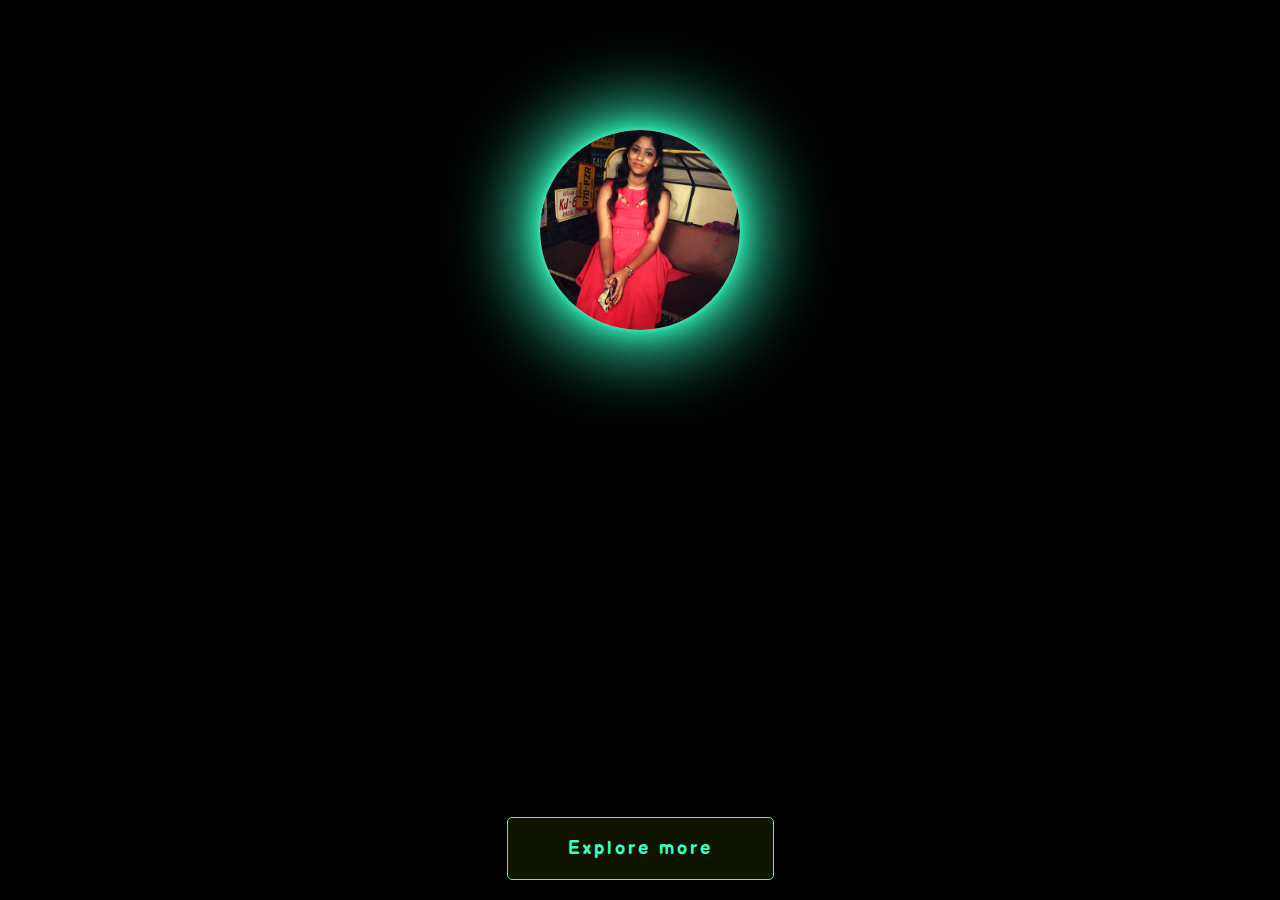
<file: index.html>
<!DOCTYPE html>
<html lang="en">

<head>
    <meta charset="utf-8" />
    <meta name="viewport" content="width=device-width, initial-scale=1" />
    <title>Happy Birthday Sarika😉</title>
    <link href="https://fonts.googleapis.com/css?family=Muli&display=swap" rel="stylesheet">
    <link href="https://fonts.googleapis.com/css2?family=Balsamiq+Sans&display=swap" rel="stylesheet">
    <link rel="stylesheet" href="style.css">
    <link rel="shortcut icon" href="images/icon.png" type="image/x-icon">
</head>

<body>

    <div class="loader">
        <div class="img">
            <img src="images/sarika.png" alt="Sarika Image" class="sarika_img">
        </div>

        <div>
            <h1 class="heading">
                <span>H</span>
                <span>A</span>
                <span>P</span>
                <span>P</span>
                <span>Y</span>
                <br>
                <span>B</span>
                <span>I</span>
                <span>R</span>
                <span>T</span>
                <span>H</span>
                <span>D</span>
                <span>A</span>
                <span>Y</span>
                <br>
                <span>L</span>
                <span>O</span>
                <span>V</span>
                <span>E</span>
            </h1>
        </div>
        <div>
            <button onclick="start()" class="btn">Explore more</button>
        </div>
        <div class="demo">

        </div>

    </div>
    <main class="main">

        <h1 class="title">
            <span>H</span><span>A</span><span>P</span><span>P</span><span>Y</span><span>B</span><span>I</span><span>R</span><span>T</span><span>H</span><span>D</span><span>A</span><span>Y</span>
        </h1>
        <div class="img">
            <img src="images/sarika.png" alt="Sarika Image">
        </div>
        <h1>😘😘Maau😘😘</h1>
        <h1 class="maau"></h1>
        
        <h2 class="subtitle">Best Wishes for You </h2>
        <div class="container">

        </div>

        <audio src="./songs/song.mp3" loop id="music"></audio>
        <button class="btn" onclick="showGift()">Birthday Gift is Here!</button>
        
    </main>
    
<main class="teddy_area">
  
    <div>
        <h1 class="heading" id="birthday_wish">Here's your Birthday GifT</h1>
    </div>
   
    
    <!-- for GifT box  -->
    <canvas id="canvas"></canvas>
        
        <div id="sea"></div>
        <div id="beach"></div>
        
        
         <div id="merrywrap" class="merrywrap">
            <div class="giftbox">
                <div class="cover">
                    <div></div>
                </div>
                
                <div class="box"></div>
            </div>

            <!-- for teddy -->
    <div class="teddy">

        <div class="body1"></div>
        <div class="body2"></div>
        <main class="heartbeat">
            <div class="heart"></div>
        </main>

        <div class="ear1">
            <div class="earl1"></div>
            <div class="earl2"></div>
            <div class="earl3"></div>
            <div class="earl4"></div>
        </div>
        <div class="ear2">
            <div class="earr1"></div>
            <div class="earr2"></div>
            <div class="earr3"></div>
            <div class="earr4"></div>
        </div>
        <div class="mouth1"></div>
        <div class="mouth2"></div>
        <div class="eye1">
            <div class="eyel1"></div>
            <div class="eyelball1"></div>
            <div class="eyelball2"></div>
            <div class="eyellash1"></div>
            <div class="eyellash2"></div>
        </div>
        <div class="eye2">
            <div class="eye2o">
                <div class="eyerlash1"></div>
                <div class="eyerlash2"></div>
                <div class="eyer1"></div>
                <div class="eyerball1"></div>
                <div class="eyerball2"></div>
            </div>
            <div class="oval1"></div>
            <div class="oval2"></div>
            <div class="nose"></div>
            <div class="nosewhite"></div>
            <div class="noseline"></div>
            <div class="smile"></div>
            <div class="sn1"></div>
            <div class="sn2"></div>

        </div>
        <div class="hand1">
            <div class="handl1"></div>
            <div class="handl2"></div>
        </div>

        <div class="hand2">
            <div class="handr1"></div>
            <div class="handr2"></div>
        </div>
        <div class="foot1">
            <div class="footl1"></div>
            <div class="footl2"></div>
            <div class="toel1"></div>
            <div class="toel2"></div>
            <div class="toel3"></div>
            <div class="toel4"></div>
            <div class="pawl1"></div>
            <div class="pawl2"></div>
            <div class="pawl3"></div>
        </div>
        <div class="foot2">
            <div class="footr1"></div>
            <div class="footr2"></div>
            <div class="toer1"></div>
            <div class="toer2"></div>
            <div class="toer3"></div>
            <div class="toer4"></div>
            <div class="pawr1"></div>
            <div class="pawr2"></div>
            <div class="pawr3"></div>
        </div>
    </div>
    
    <button class="btn" id="showWish" onclick="showWishesCards();">See Memories</button>

    </main>
    <script src="script.js"></script>

</body>

</html>
</file>
<file: style.css>
* {
  margin: 0;
  padding: 0;
  font-family: "Balsamiq Sans", cursive;
  box-sizing: border-box;
}
@font-face {
  font-family: neon;
  src: url(./neon_pixel-7.ttf);
}

body {
  font-family: "Muli", sans-serif;
  font-weight: 400;
  line-height: 1.5;
  font-size: 1rem;
  color: #fff;
  background: #000;
}
.loader {
 display: flex;
 justify-content:center;
 align-items: stretch;
 flex-direction: column;
  height: 100vh;
  width: 100%;
  background: #000
  url("https://images.milled.com/2019-11-14/btA7CNtXlck-Q8IK/ZyXRKD-f4EbT.gif");
  background-size: auto;
  background-attachment: fixed;
  text-align: center;
  padding: 20px;
  padding-top: 120px;
  z-index: 5;
}

.loader .img {
  height: 200px;
  width: 200px;
  border-radius: 50%;
  box-shadow: 0 0 5px var(--color),
              0 0 25px var(--color),
              0 0 75px var(--color),
              0 0 100px var(--color);
}
:root{
  --color: #36ffc1;
}
.btn {
  padding: 20px 60px;
  letter-spacing: 3px;
  background: rgb(15, 20, 0);
  color: var(--color);
  font-weight: bold;
  font-size: large;
  border-radius: 5px;
  border: 1px solid var(--color);
  transition: 0.3s;
  cursor: pointer;
}
.btn:hover {
  background: var(--color);
  color: #000;
  box-shadow: 0 0 5px var(--color),
              0 0 25px var(--color),
              0 0 50px var(--color);
}
a,
a:hover {
  text-decoration: none;
}
img {
  width: 100%;
}
.main {
  text-align: center;
  background: #000000 url("https://cdn.dribbble.com/users/1277402/screenshots/5986513/fireworks.gif");
  background-size: cover;
  background-repeat: no-repeat;
  background-position: center top;
  height: 100vh;
  width: 100vw;
  overflow-y: scroll;
}
.title {
  font-size: 2.5rem;
  font-family: sans-serif;
}
.title span {
  display: inline-block;
  margin: 0 1px;
  color: #ff5252;
  animation: filter 1s linear infinite;
}
.title span:nth-child(1) {
  transform: translateY(80px);
}
.title span:nth-child(2) {
  transform: translateY(60px);
  animation-delay: 0.2s;
}
.title span:nth-child(3) {
  transform: translateY(40px);
  animation-delay: 0.4s;
}
.title span:nth-child(4) {
  transform: translateY(25px);
  animation-delay: 0.6s;
}
.title span:nth-child(5) {
  transform: translateY(10px);
  animation-delay: 0.8s;
}
.title span:nth-child(6) {
  transform: translateY(2px);
  animation-delay: 1s;
}
.title span:nth-child(7) {
  margin: 0 3px;
  animation-delay: 1.2s;
}
.title span:nth-child(8) {
  transform: translateY(2px);
  animation-delay: 1.4s;
}
.title span:nth-child(9) {
  transform: translateY(10px);
  animation-delay: 1.6s;
}
.title span:nth-child(10) {
  transform: translateY(25px);
  animation-delay: 1.8s;
}
.title span:nth-child(11) {
  transform: translateY(40px);
  animation-delay: 2s;
}
.title span:nth-child(12) {
  transform: translateY(60px);
  animation-delay: 2.2s;
}
.title span:nth-child(13) {
  transform: translateY(80px);
  animation-delay: 2.4s;
}
@keyframes filter {
  from {
    filter: hue-rotate(0deg);
  }
  to {
    filter: hue-rotate(360deg);
  }
}
.img {
  width: 150px;
  height: 150px;
  border-radius: 50%;
  overflow: hidden;
  margin: auto;
  background: #fffff2;
  margin-top: 10px;
}
.main .img {
  animation: spin 2s linear infinite;
  transition: 0.3s;
}
.main .img:hover {
  animation-play-state: paused;
}
@keyframes spin {
  to {
    transform: rotate(360deg);
  }
}
.img ~ h1 {
  color: #fbb04b;
}
.subtitle {
  margin: 40px 0 0;
  padding: 20px;
  font-family: cursive;
}
.container {
  padding: 20px;
}
 /* for cat animation */
 
.card {
  padding: 15px;
  border-radius: 20px;
  margin-bottom: 30px;
  box-shadow: 2px 2px 10px rgba(0, 0, 0, 0.3);
  animation: fadeIn 1s ease;
  transition: 0.5s ease;
}
.maau::before{
  background-image:  url('https://media1.tenor.com/images/e01db4eb72650693cf98f9fedb272fe7/tenor.gif?itemid=14859151');
  background-size: 100% 100%;
  display: inline-block;
  width: 100px; 
  height: 100px;
  border-radius: 50%;
  content:"";
 
}
.maau::after{
  background-image:  url('https://i.pinimg.com/originals/20/af/d6/20afd6fa304cd271ba789c45132f6755.gif');
  background-size: 100% 100%;
  display: inline-block;
  width: 100px; 
  height: 100px;
  border-radius: 50%;
  content:"";
 
}
.card:hover {
  transform: translateY(-10px);
}
@keyframes fadeIn {
  from {
    transform: translateY(40px);
    opacity: 0;
  }
  to {
    transform: translateY(0px);
    opacity: 1;
  }
}
.card:nth-child(odd) {
  background: linear-gradient(45deg, #d4145a, #ffe89a);
}
.card:nth-child(even) {
  background: linear-gradient(45deg, #4f00bc, #29abe2);
}
.card:nth-child(4),
.card:nth-child(7) {
  background: linear-gradient(45deg, #45145a, #1499ff);
}
.card .img {
  height: 120px;
  width: 120px;
  margin: 15px auto;
  animation: none;
}
.card_text {
  margin: 15px 0;
  font-size: 18px;
}

.mouth1{
  position:absolute;
  height:40vmin;
  width:40vmin;
  background-color:rgb(252,142,172);
  
  border-radius:49% 51% 50% 50% / 43% 42% 45% 42% ;
}

.mouth2{
  position:absolute;
  height:36vmin;
  width:36vmin;
  background-color:rgb(255,193,204);
  left:2vmin;
  top:1vmin;
  border-radius:49% 51% 50% 50% / 43% 42% 45% 42% ;
}

.earl1, .earr1{
  position:absolute;
  border-radius:50%;
  height:20vmin;
  width:20vmin;
  background-color:rgb(252,142,172);
}

.earl2, .earr2{
  position:absolute;
  border-radius:50%;
  height:18vmin;
  width:18vmin;
  background-color:rgb(255,193,204);
}
.earl3, .earr3{
  position:absolute;
  border-radius:50%;
  height:15vmin;
  width:15vmin;
  background-color:rgb(222,93,131);
}

.earl4, .earr4{
  position:absolute;
  border-radius:50%;
  height:14vmin;
  width:14vmin;
  background-color: #f36196;
}
.ear1{
  position:absolute;
  transform:rotate(180deg);
  top:20vmin;
  left:10vmin;
}

.ear2{
  position:absolute;
   transform:rotate(270deg);
   top:20vmin;
   left:30vmin;
}

.eye1, .eye2{
  position:absolute;
  transform:scale(0.3);
}

.eyel1, .eyer1{
  position:absolute;
  border-radius:50%;
  height:30vmin;
  width:15vmin;
  background-color:black;
}

.eyelball1, .eyerball1{
  position:absolute;
  border-radius:50%;
  height:7vmin;
  width:7vmin;
  background-color:white;
  left:4vmin;
  top:3vmin;
  opacity:0.9;
}
.eyelball2, .eyerball2{
  position:absolute;
  border-radius:50%;
  height:5vmin;
  width:5vmin;
  background-color:snow;
  left:3vmin;
  top:12vmin;
  opacity:0.9;
}

.eyellash1, .eyerlash1{
  position:absolute;
  width:2vmin;
  height:8vmin;
  background-color:black;
  transform:rotate(-45deg);
  top:3vmin;
}
.eyellash2, .eyerlash2{
  position:absolute;
  width:2vmin;
  height:8vmin;
  background-color:black;
  transform:rotate(-45deg);
  top:-3vmin;
}


.nose{
  position:absolute;
  border-radius:49% 51% 50% 50% / 21% 21% 79% 79% ;
  height:15vmin;
  width:20vmin;
  background:black;
  top:25vmin;
  left:-20vmin;
}

.nosewhite{
  position:absolute;
  border-radius:50%;
  height:5vmin;
  width:13vmin;
  background-color:white;
  top:27vmin;
  left:-17vmin;
}
.oval1{
  position:absolute;
  border-radius:50%;
  height:45vmin;
  width:72vmin;
  background-color:rgb(222,93,131);
  top:30vmin;
  left:-45vmin;
}

.oval2{
  position:absolute;
  border-radius:50%;
  height:43vmin;
  width:63vmin;
  background-color: #f36196;
  top:30vmin;
  left:-41vmin;
}

.noseline{position:absolute;
  width:2vmin;
  height:17vmin;
  background-color:black;
  top:37vmin;
  left:-12vmin;
}

.sn1, .sn2{
  position:absolute ; 
  width:8vmin; 
  height:5vmin; 
  border:2vmin solid black;
  border-top-color:transparent;
  border-bottom-left-radius: 160vmin;
   border-bottom-right-radius: 160vmin;
    background:transparent;
}
.sn1{
  top:48vmin;
  left:-22vmin;
}
.sn2{
  top:48vmin;
  left:-12vmin;
}

.smile{
 position:absolute ; 
  width:18vmin; 
  height:10vmin; 
  border-bottom-left-radius: 160vmin;
   border-bottom-right-radius: 160vmin;
    background: #C6011F;
    top:55vmin;
    left:-20vmin;
}

.body1{
  position:absolute;
  border-radius:50%;
  width:45vmin;
  height:45vmin;
  background-color:pink;
  top:25vmin;
  left:-2.5vmin;
}
.body2{
  position:absolute;
  border-radius:50%;
  width:40vmin;
  height:40vmin;
  background-color:rgb(252,142,172);
  top:30vmin;
  left:0vmin;
}


.heart{ 
     left: 20vmin; 
     position: relative; 
     width: 90vmin; 
     height: 90vmin; 
     background: linear-gradient(90deg, #eb3349 0%, #f45c43 100%); 
     transform: rotate(45deg);
      -webkit-transform:rotate(45deg);
} 
.heart:before{ 
     width: 90vmin; 
     height: 45vmin; 
     border-top-left-radius: 90vmin;
      border-top-right-radius: 90vmin;
       background: linear-gradient(90deg, #eb3349 0%, #f45c43 100%); 
       content: ""; 
       position: absolute; 
       bottom:88vmin; 
} 
.heart:after{ 
       width: 45vmin; 
       height: 90vmin;
       border-bottom-left-radius: 90vmin;
       border-top-left-radius:90vmin;
       background: linear-gradient(-90deg, #eb3349 0%, #f45c43 100%);  
       content: ""; 
       right:88vmin; 
       position:absolute; 
}

.heartbeat{
  position:absolute;
  top:10vmin;
  left:-30vmin;
  transform:scale(0.2);
}

.hand1, .hand2{
  position:absolute;
}

.handl1, .handr1{
  position:absolute;
  border-radius:40%;
  height:20vmin;
  width:10vmin;
background-color:rgb(222,93,131);
}

.handl2, .handr2{
  position:absolute;
  border-radius:40%;
  height:19vmin;
  width:9vmin;
  background-color: #f36196;
  
}

.hand1{
  top:32vmin;
  left:7vmin;
  transform:rotate(60deg);
}


.hand2{
  top:42vmin;
  left:27vmin;
  transform:rotate(-60deg);
}

.foot1, .foot2{
  position:absolute;

}

.footl1, .footr1{
  position:absolute;
  border-radius:50%;
background-color:rgb(222,93,131);
  height:20vmin;
  width:20vmin;
  
}

.footl2, .footr2{
  position:absolute;
  border-radius:50%;
 background-color: #f36196;
  height:18vmin;
  width:18vmin;

  
}

.toel1, .toel2, .toel3, .toel4, .toer1, .toer2, .toer3, .toer4{
  position:absolute;
  border-radius:50%;
  width:3vmin;
  height:5vmin;
  background-color: #ffb3de;
}

.toel1, .toer1{
  top:7vmin;
  left:1vmin;
  transform:rotate(-45deg);
}

.toel2, .toer2{
  top:3vmin;
  left:2vmin;
  transform:rotate(-30deg);
}

.toel3, .toer3{
  top:1vmin;
  left:6vmin;
  transform:rotate(-30deg);
}

.toel4, .toer4{
  top:1vmin;
  left:11vmin;
  transform:rotate(-30deg);
}

.pawl1, .pawr1{
  position: absolute;  
  width: 12vmin; 
  height: 6vmin; 
  border-top-left-radius: 160px;
   border-top-right-radius: 160px; 
   background: #f57070;
   transform:rotate(-30deg);
   top:6vmin;
   left:3vmin;
  background-color: #ffb3de; 
}

.pawl2, .pawr2{
  position: absolute; 
  width:6vmin; 
  height:3vmin; 
  border-bottom-left-radius: 160px;
  border-bottom-right-radius: 160px;
  background: #ff0000;
    transform:rotate(-30deg);
   top:12vmin;
   left:5.3vmin;
   background-color: #ffb3de;
}


.pawl3, .pawr3{
  position: absolute; 
  width:6vmin; 
  height:3vmin; 
  border-bottom-left-radius: 160px;
  border-bottom-right-radius: 160px;
  background: #ff0000;
    transform:rotate(-30deg);
   top:9vmin;
   left:10.3vmin;
   background-color: #ffb3de;
}

.foot1{
  top:50vmin;
  left:-5vmin;
}
.foot2{
  top:47vmin;
  left:35vmin;
  transform:rotate(60deg);
}

.eye1{
  left:12vmin;
  top:12vmin;
  animation: blink 7s infinite both;
}

.eye2{
  left:22vmin;
  top:12vmin;
  
}

.eye2o{
  animation: blink 7s infinite both;
}

@keyframes blink {
0% {
  opacity: 1;
}
50% {
  opacity: 0.1;
}
100% {
  opacity: 1;
}
}

.teddy_area{
  display: none;
  position: relative;
  width: 100vw;
  height: 100vh;
  background: #000000 url("https://i.pinimg.com/originals/4e/49/1b/4e491b2651d7430ffd1b76da74a36fa5.gif");
  background-position: 100% 80%;
}

#showWish{
  position: relative;
  display: block;
 margin: auto;
}

.teddy{
  position:absolute;
  left:30vmin;
  top:35%;
  translate:transform(-50%, -50%);
  transform:scale(1); 
  animation: teddy 8s both;
  animation-delay:2.5s;
  width: 100vw;
  height: 100vh;
}


.heartbeat{
   animation: heart 8s both;
   animation-delay:5s;
}


@keyframes heart {
0% {
  transform: scale(0);
 position:absolute;
   left:-25vmin;
  top:0vmin;
  opacity: 1;
}
100% {
  transform: scale(0.2);
  position:absolute;
   left:-30vmin;
  top:10vmin;
  opacity: 1;
}
}



@keyframes teddy {
0% {
  transform: scale(0);
 position:absolute;
   left:50vmin;
  top:80vmin;
  opacity: 1;
}
100% {
  transform: scale(1);
  position:absolute;
   left:30vmin;
  top:60vmin;
  opacity: 1;
}
}

.heading{ 
  width: 100%;
  text-align: center;
  color: #fff;
  font-size: 3em;
}

.heading span{
  opacity: 0;
  animation: animate 1s linear forwards;
}
@keyframes animate{
  0%{
      opacity: 0;
      transform: rotateY(90deg);
      filter: blur(10px)
  }
  100%{
      opacity: 1;
      transform: rotateY(0deg);
      filter:blur(0)
  }
}
.heading span:nth-child(odd){
  color:#26d0ee;
  font-family: neon;
  text-shadow:0 0 0 #0d819e,
  0 0 20px #0d819e,
  0 0 30px #0d819e,
  0 0 40px #0d819e,
  0 0 50px #0d819e;
}
.heading span:nth-child(even){
color: greenyellow;}

.heading span:nth-child(1){
  animation-delay: 0s;
}
.heading span:nth-child(2){
  animation-delay: 0.25s;
}
.heading span:nth-child(3){
  animation-delay: 0.50s;
}
.heading span:nth-child(4){
  animation-delay: 0.75s;
}
.heading span:nth-child(5){
  animation-delay: 1s;
}
.heading span:nth-child(6){
  animation-delay: 1.25s;
}
.heading span:nth-child(7){
  animation-delay: 1.50s;
}
.heading span:nth-child(8){
  animation-delay: 1.75s;
}
.heading span:nth-child(9){
  animation-delay: 2s;
}
.heading span:nth-child(10){
  animation-delay: 2.25s;
}
.heading span:nth-child(11){
  animation-delay: 2.50s;
}
.heading span:nth-child(12){
  animation-delay: 2.75s;
}
.heading span:nth-child(13){
  animation-delay: 3s;
}
.heading span:nth-child(14){
  animation-delay: 3.25s;
}
.heading span:nth-child(15){
  animation-delay: 3.50s;
}
.heading span:nth-child(16){
  animation-delay: 3.75s;
}
.heading span:nth-child(17){
  animation-delay: 4s;
}
.heading span:nth-child(18){
  animation-delay: 4.25s;
}
.heading span:nth-child(19){
  animation-delay: 4.50s;
}

@media (max-width:700px){
  .loader{
    background-size: 100% 50%;
  }
  .loader .img{
    margin-top: -57px;
    width: 250px;
    height: 250px;
  }
  .heading{
    font-size: 2em;
    position: absolute;
    left: 0;
    top: 20%;
    }
  .btn{
    position: relative;
    bottom: 0;
    padding: 10px;
    font-size: medium;
    font-weight: 100;
    background-color: transparent;
    margin-bottom: 20px;
  }
}


/* gift box  */



.merrywrap {
  position: absolute;
  right: 0px;
  left: 0px;
  bottom: 0px;
  top: 0px;
  transition: background-color .5s ease;
}

.giftbox {
  position: absolute;
  width: 300px;
  height: 200px;
  left: 50%;
  margin-left: -150px;
  bottom: 40px;
  z-index: 10;
}
.giftbox > div {
  background:#eb4d4b;
  position: absolute;
}
.giftbox > div:after, .giftbox > div:before {
  position: absolute;
  content: "";
  top: 0;
}
.giftbox:after {
  position: absolute;
  color: #fff;
  width: 100%;
  content: "Click Baby 😘😘😘";
  left: 0;
  bottom: 0;
  font-size: 24px;
  text-align: center;
  transform: rotate(-20deg);
  transform-origin: 0 0;
}
.giftbox .cover {
  width: 100%;
  top: 0;
  left: 0;
  height: 25%;
  z-index: 2;
}
.giftbox .cover:before {
  position: absolute;
  height: 100%;
  left: 50%;
  width: 50px;
  transform: translateX(-50%);
  background: #fdc56d;
}
.giftbox .cover > div {
  position: absolute;
  width: 50px;
  height: 50px;
  left: 50%;
  top: -50px;
  transform: translateX(-50%);
}
.giftbox .cover > div:before, .giftbox .cover > div:after {
  position: absolute;
  left: 0;
  top: 0;
  width: 100%;
  height: 100%;
  content: "";
  box-shadow: inset 0 0 0 15px #fdc56d;
  border-radius: 30px;
  transform-origin: 50% 100%;
}
.giftbox .cover > div:before {
  transform: translateX(-45%) skewY(40deg);
}
.giftbox .cover > div:after {
  transform: translateX(45%) skewY(-40deg);
}
.giftbox .box {
  right: 5%;
  left: 5%;
  height: 80%;
  bottom: 0;
}
.giftbox .box:before {
  width: 50px;
  height: 100%;
  left: 50%;
  transform: translateX(-50%);
  background: #fdc56d;
}
.giftbox .box:after {
  width: 100%;
  height: 30px;
  background: rgba(0, 0, 0, 0.2);
}

.icons {
  position: absolute;
  left: 10px;
  /*top:50%;
  width: 100%;*/
  height: auto;
  transform: translateY(10px) rotate(-20deg);
}
.icons .row {
  width: 100%;
  text-align: center;
}
.icons .row span {
  color: #e5e5e5;
  text-shadow: 4px 4px 0 rgba(96, 125, 139, 0.4);
  font-size: 50px;
  display: inline-block;
  opacity: 0;
  transition: transform 0.5s ease-in, opacity 0.7s;
}

.step-1 .giftbox {
  animation: wobble 0.5s linear infinite forwards;
}
.step-1 .cover {
  animation: wobble 0.5s linear infinite  0.1s forwards;
}
.step-1 .icons .row span {
  opacity: 1;
}

.step-2 .giftbox:after {
  opacity: 0;
}

.step-3 .giftbox,
.step-4 .giftbox {
  opacity: 0;
  z-index: 1;
}
.step-3 .giftbox:after,
.step-4 .giftbox:after {
  opacity: 0;
}

.step-2 .giftbox .cover {
  animation: flyUp 0.4s ease-in forwards;
}
.step-2 .giftbox .box {
  animation: flyDown 0.2s ease-in 0.05s forwards;
}

@keyframes wobble {
  25% {
    transform: rotate(4deg);
  }
  75% {
    transform: rotate(-2deg);
  }
}
@keyframes flyUp {
  75% {
    opacity: 1;
  }
  100% {
    transform: translateY(-1000px) rotate(20deg);
    opacity: 0;
  }
}
@keyframes flyDown {
  75% {
    opacity: 1;
  }
  100% {
    transform: translateY(100%);
    opacity: 0;
  }
}

.moon {
  position: absolute;
  top: 10%;
  right: 200px;
  width: 100px;
  height: 100px;
  border-radius: 50%;
  background: #ddd;
  box-shadow: inset 20px -10px 0 0 #b9b9b9;
}

.moon .crater1 {
  position: absolute;
  width: 30px;
  height: 30px;
  border-radius: 50%;
  background: #bbb;
  box-shadow: inset -3px 1.5px 0 0 #aaa;
  top: 20px;
  right: 20px;
}

.moon .crater2 {
  position: absolute;
  width: 10px;
  height: 10px;
  border-radius: 50%;
  background: #bbb;
  box-shadow: inset -1px 0.5px 0 0 #aaa;
  top: 45px;
  right: 50px;
}

.moon .crater3 {
  position: absolute;
  width: 15px;
  height: 15px;
  border-radius: 50%;
  background: #bbb;
  box-shadow: inset -1.5px 0.75px 0 0 #aaa;
  top: 60px;
  right: 25px;
}

@media (min-width: 1000px) {
  .icons {
    left: 30px;
  }

  .icons .row span {
    font-size: 56px;
  }
  .moon {
    right: 230px;
  }
}
</file>
